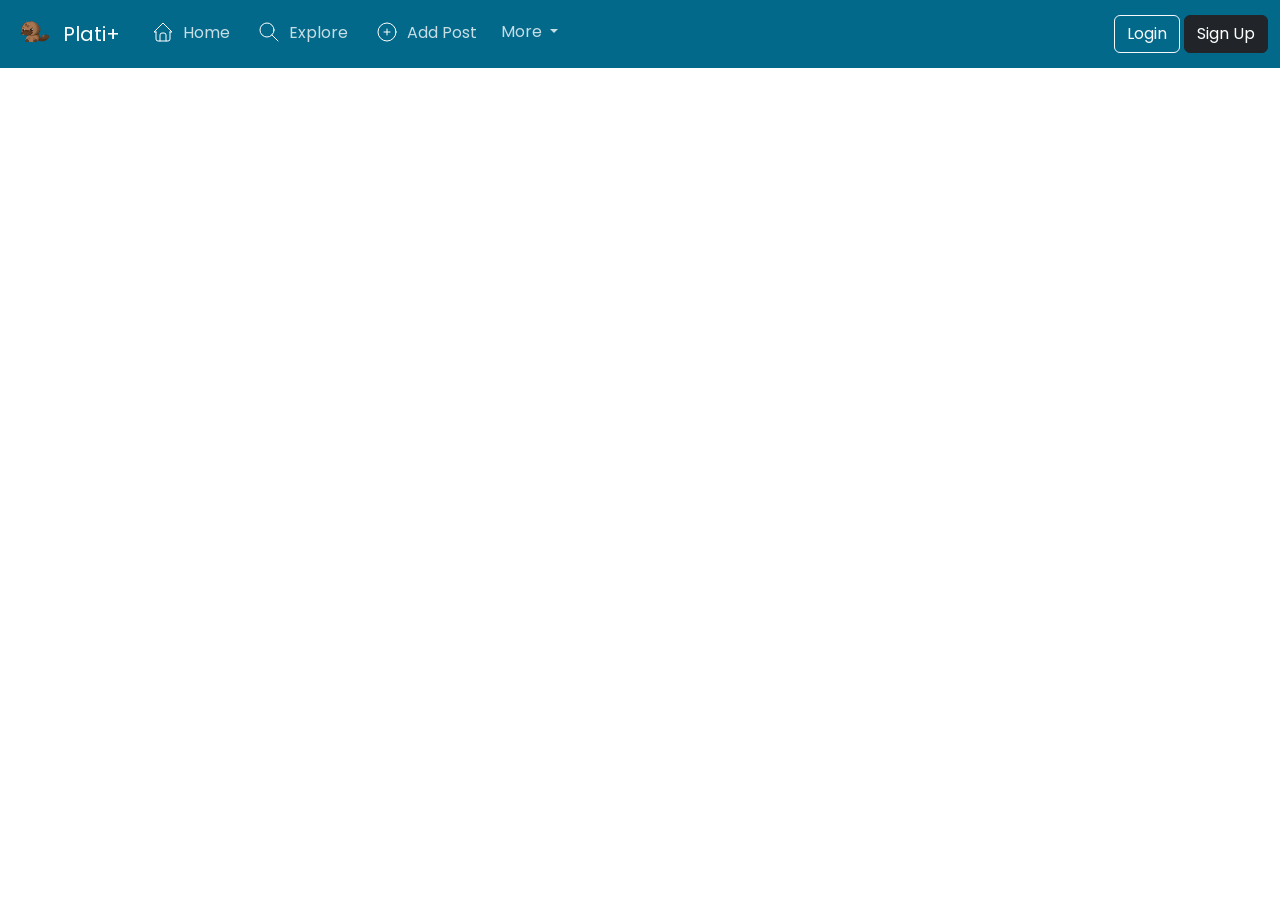
<file: index.html>
<!doctype html>
<html lang="en">
  <head>
    <!-- Required meta tags -->
    <meta charset="utf-8">
    <meta name="viewport" content="width=device-width, initial-scale=1">
    <!-- Bootstrap CSS -->
<link rel="preconnect" href="https://fonts.gstatic.com">
<link href="https://fonts.googleapis.com/css2?family=Poppins:wght@300&display=swap" rel="stylesheet">
<link rel="stylesheet" href="https://stackpath.bootstrapcdn.com/font-awesome/4.7.0/css/font-awesome.min.css">
<link href="https://cdn.jsdelivr.net/npm/bootstrap@5.0.1/dist/css/bootstrap.min.css" rel="stylesheet" integrity="sha384-+0n0xVW2eSR5OomGNYDnhzAbDsOXxcvSN1TPprVMTNDbiYZCxYbOOl7+AMvyTG2x" crossorigin="anonymous">
<link rel="stylesheet" href="index.css">
<title>Platiplus</title>
</head>

<body>
  <nav class="navbar navbar-expand-lg navbar-dark nav-bg">

  <div class="container-fluid">
      <a class="navbar-brand" href="#">
        <img src="images\1.png" alt="" width="30" height="24" class="d-inline-block align-text-top mx-2">
        Plati+
      </a>

      <button id="togglewrapper"  class="navbar-toggler" type="button" data-bs-toggle="collapse" data-bs-target="#navbarSupportedContent" aria-controls="navbarSupportedContent" aria-expanded="false" aria-label="Toggle navigation">
        <span id="ham"class="navbar-toggler-icon"></span>
        <div id ="close" class="close-icon p-1 displayclose ">✖</div>
      </button>

      <div class="collapse navbar-collapse" id="navbarSupportedContent">
        <ul class="navbar-nav me-auto mb-2 mb-lg-0">
          <li class="nav-item">
            <a class="nav-link active " aria-current="page" href="#">
              <svg xmlns="http://www.w3.org/2000/svg" class="icon icon-tabler icon-tabler-home mb-1" width="30" height="24" viewBox="0 0 24 24" stroke-width="1" stroke="#ffffff" fill="none" stroke-linecap="round" stroke-linejoin="round">
              <path stroke="none" d="M0 0h24v24H0z" fill="none"/>
              <polyline points="5 12 3 12 12 3 21 12 19 12" />
              <path d="M5 12v7a2 2 0 0 0 2 2h10a2 2 0 0 0 2 -2v-7" />
              <path d="M9 21v-6a2 2 0 0 1 2 -2h2a2 2 0 0 1 2 2v6" />
            </svg>Home
          </a>
          </li>

          <li class="nav-item">
            <a class="nav-link" href="#">
              <svg xmlns="http://www.w3.org/2000/svg" class="icon icon-tabler icon-tabler-search mb-1" width="30" height="24" viewBox="0 0 24 24" stroke-width="1" stroke="#ffffff" fill="none" stroke-linecap="round" stroke-linejoin="round">
            <path stroke="none" d="M0 0h24v24H0z" fill="none"/>
            <circle cx="10" cy="10" r="7" />
            <line x1="21" y1="21" x2="15" y2="15" />
          </svg>Explore</a>
          </li>

          <li class="nav-item">
          <a class="nav-link" href="#"><svg xmlns="http://www.w3.org/2000/svg" class="icon icon-tabler icon-tabler-circle-plus mb-1" width="30" height="24" viewBox="0 0 24 24" stroke-width="1" stroke="#ffffff" fill="none" stroke-linecap="round" stroke-linejoin="round">
          <path stroke="none" d="M0 0h24v24H0z" fill="none"/>
          <circle cx="12" cy="12" r="9" />
          <line x1="9" y1="12" x2="15" y2="12" />
          <line x1="12" y1="9" x2="12" y2="15" />
          </svg>Add Post</a>
          </li>

          <li class="nav-item dropdown">

          <a class="nav-link dropdown-toggle" href="#" id="navbarDropdown" role="button" data-bs-toggle="dropdown" aria-expanded="false">
            More
          </a>

          <ul class="dropdown-menu nav-bg" aria-labelledby="navbarDropdown">

          <li><a class="dropdown-item" href="#"><svg xmlns="http://www.w3.org/2000/svg" class="icon icon-tabler icon-tabler-user" width="30" height="24" viewBox="0 0 24 24" stroke-width="1" stroke="#ffffff" fill="none" stroke-linecap="round" stroke-linejoin="round">
            <path stroke="none" d="M0 0h24v24H0z" fill="none"/>
            <circle cx="12" cy="7" r="4" />
            <path d="M6 21v-2a4 4 0 0 1 4 -4h4a4 4 0 0 1 4 4v2" />
            </svg>Profile</a>
          </li>

          <li><a class="dropdown-item" href="#"><svg xmlns="http://www.w3.org/2000/svg" class="icon icon-tabler icon-tabler-settings" width="30" height="24" viewBox="0 0 24 24" stroke-width="1" stroke="#ffffff" fill="none" stroke-linecap="round" stroke-linejoin="round">
          <path stroke="none" d="M0 0h24v24H0z" fill="none"/>
          <path d="M10.325 4.317c.426 -1.756 2.924 -1.756 3.35 0a1.724 1.724 0 0 0 2.573 1.066c1.543 -.94 3.31 .826 2.37 2.37a1.724 1.724 0 0 0 1.065 2.572c1.756 .426 1.756 2.924 0 3.35a1.724 1.724 0 0 0 -1.066 2.573c.94 1.543 -.826 3.31 -2.37 2.37a1.724 1.724 0 0 0 -2.572 1.065c-.426 1.756 -2.924 1.756 -3.35 0a1.724 1.724 0 0 0 -2.573 -1.066c-1.543 .94 -3.31 -.826 -2.37 -2.37a1.724 1.724 0 0 0 -1.065 -2.572c-1.756 -.426 -1.756 -2.924 0 -3.35a1.724 1.724 0 0 0 1.066 -2.573c-.94 -1.543 .826 -3.31 2.37 -2.37c1 .608 2.296 .07 2.572 -1.065z" />
          <circle cx="12" cy="12" r="3" />
          </svg>Settings</a>
          </li>

          <li><a class="dropdown-item" href="#"><svg xmlns="http://www.w3.org/2000/svg" class="icon icon-tabler icon-tabler-notes" width="30" height="24" viewBox="0 0 24 24" stroke-width="1" stroke="#ffffff" fill="none" stroke-linecap="round" stroke-linejoin="round">
          <path stroke="none" d="M0 0h24v24H0z" fill="none"/>
          <rect x="5" y="3" width="14" height="18" rx="2" />
          <line x1="9" y1="7" x2="15" y2="7" />
          <line x1="9" y1="11" x2="15" y2="11" />
          <line x1="9" y1="15" x2="13" y2="15" />
          </svg>Draft</a>
          </li>

          <li><a class="dropdown-item" href="#"><svg xmlns="http://www.w3.org/2000/svg" class="icon icon-tabler icon-tabler-file-download" width="30" height="24" viewBox="0 0 24 24" stroke-width="1" stroke="#ffffff" fill="none" stroke-linecap="round" stroke-linejoin="round">
          <path stroke="none" d="M0 0h24v24H0z" fill="none"/>
          <path d="M14 3v4a1 1 0 0 0 1 1h4" />
          <path d="M17 21h-10a2 2 0 0 1 -2 -2v-14a2 2 0 0 1 2 -2h7l5 5v11a2 2 0 0 1 -2 2z" />
          <line x1="12" y1="11" x2="12" y2="17" />
          <polyline points="9 14 12 17 15 14" />
          </svg>Saved</a>
          </li>

          </ul>

          </li>

        </ul>

        <div class="">
          <button class="btn btn-outline-light" type="submit">Login</button>
          <button class="btn btn-dark" type="submit">Sign Up</button>
        </div>
      </div>

  </div>

  </nav>  

    <!-- Option 1: Bootstrap Bundle with Popper -->
    <script src="https://cdn.jsdelivr.net/npm/bootstrap@5.0.1/dist/js/bootstrap.bundle.min.js" integrity="sha384-gtEjrD/SeCtmISkJkNUaaKMoLD0//ElJ19smozuHV6z3Iehds+3Ulb9Bn9Plx0x4" crossorigin="anonymous"></script>
    <script src="index.js" type="text/javascript"></script>
    <!-- Option 2: Separate Popper and Bootstrap JS -->
    <!--
    <script src="https://cdn.jsdelivr.net/npm/@popperjs/core@2.9.2/dist/umd/popper.min.js" integrity="sha384-IQsoLXl5PILFhosVNubq5LC7Qb9DXgDA9i+tQ8Zj3iwWAwPtgFTxbJ8NT4GN1R8p" crossorigin="anonymous"></script>
    <script src="https://cdn.jsdelivr.net/npm/bootstrap@5.0.1/dist/js/bootstrap.min.js" integrity="sha384-Atwg2Pkwv9vp0ygtn1JAojH0nYbwNJLPhwyoVbhoPwBhjQPR5VtM2+xf0Uwh9KtT" crossorigin="anonymous"></script>
    -->

</body>
</html>
</file>
<file: index.css>
*{
  font-family: 'Poppins', sans-serif;
}

/* Colors 
#048fbd

*/
.nav-bg{
  background: #03698b;
}
.nav-link{
  margin: 4px 4px;
}
.dropdown-item{
  color:#ffffff;
}

.dropdown-item:hover svg {
  stroke:#000000;
}

.dropdown-item:focus{
  background:#ffffff;
  color:#000000;
}

.displayclose{
  display: none;
}

.navbar-toggler:focus,
.navbar-toggler:active,
.navbar-toggler-icon:focus {
    outline: none;
    box-shadow: none;
}

#close{
  font-size: 27px;
}

.navbar-dark .navbar-nav .nav-link{
  color: #ffffffc7;
}

.nav-link svg{
  margin-right: 5px;
}
</file>
